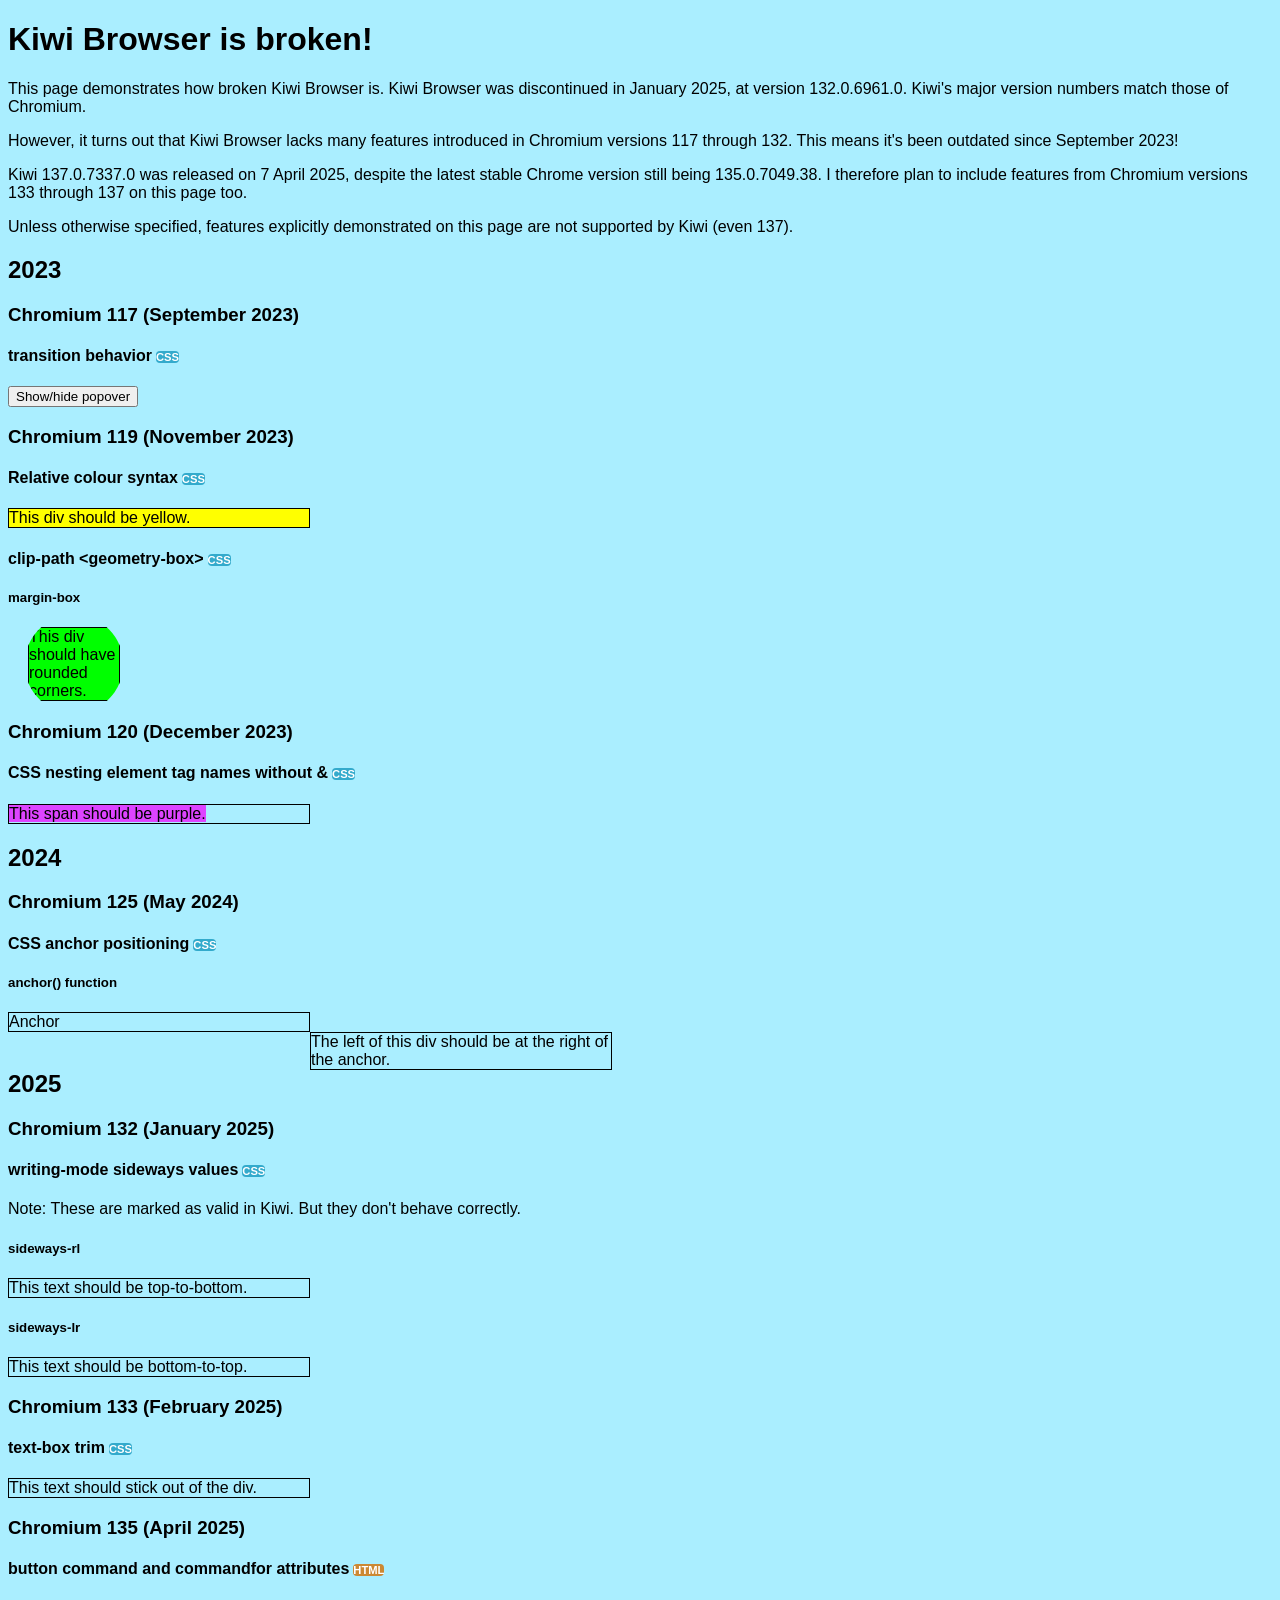
<file: index.html>
<!DOCTYPE html>
<html lang="en">
	<head>
		<link href="styles.css" rel="stylesheet">
		<script src="script.js"></script>
		<title>Kiwi Browser is broken!</title>
		<meta name="viewport" content="width=device-width, initial-scale=1.0">
	</head>
	<body>
		<h1>Kiwi Browser is broken!</h1>
		<p>This page demonstrates how broken Kiwi Browser is. Kiwi Browser was discontinued in January 2025, at version 132.0.6961.0. Kiwi's major version numbers match those of Chromium.</p>
		<p>However, it turns out that Kiwi Browser lacks many features introduced in Chromium versions 117 through 132. This means it's been outdated since September 2023!</p>
		<p>Kiwi 137.0.7337.0 was released on 7 April 2025, despite the latest stable Chrome version still being 135.0.7049.38. I therefore plan to include features from Chromium versions 133 through 137 on this page too.</p>
		<p>Unless otherwise specified, features explicitly demonstrated on this page are not supported by Kiwi (even 137).</p>
		<h2>2023</h2>
			<h3>Chromium 117 (September 2023)</h3>
				<h4>transition behavior<span class="label label-css">CSS</span></h4>
					<div popover id="transition">This popover should slowly fade when hidden.</div>
					<button popovertarget="transition">Show/hide popover</button>
			<h3>Chromium 119 (November 2023)</h3>
				<h4>Relative colour syntax<span class="label label-css">CSS</span></h4>
					<div id="relative">This div should be yellow.</div>
				<h4>clip-path &lt;geometry-box&gt;<span class="label label-css">CSS</span></h4>
					<h5>margin-box</h5>
						<div class="geometry" id="margin">This div should have rounded corners.</div>
			<h3>Chromium 120 (December 2023)</h3>
				<h4>CSS nesting element tag names without &<span class="label label-css">CSS</span></h4>
					<div><span>This span should be purple.</span></div>
		<h2>2024</h2>
			<h3>Chromium 125 (May 2024)</h3>
				<h4>CSS anchor positioning<span class="label label-css">CSS</span></h4>
					<h5>anchor() function</h5>
						<div id="anchor">Anchor</div>
						<div id="anchored">The left of this div should be at the right of the anchor.</div>
						<br>
		<h2>2025</h2>
			<h3>Chromium 132 (January 2025)</h3>
				<h4>writing-mode sideways values<span class="label label-css">CSS</span></h4>
					<p>Note: These are marked as valid in Kiwi. But they don't behave correctly.</p>
					<h5>sideways-rl</h5>
						<div id="rl">This text should be top-to-bottom.</div>
					<h5>sideways-lr</h5>
						<div id="lr">This text should be bottom-to-top.</div>
			<h3>Chromium 133 (February 2025)</h3>
				<h4>text-box trim<span class="label label-css">CSS</span></h4>
					<div id="trim">This text should stick out of the div.</div>
			<h3>Chromium 135 (April 2025)</h3>
				<h4>button command and commandfor attributes<span class="label label-html">HTML</span></h4>
					The button to toggle the popover does not work in Kiwi.
					<div popover id="compopover">Popover</div>
					<button id="togBtn" command="toggle-popover" commandfor="compopover">Toggle popover</button>
	</body>
</html>
</file>
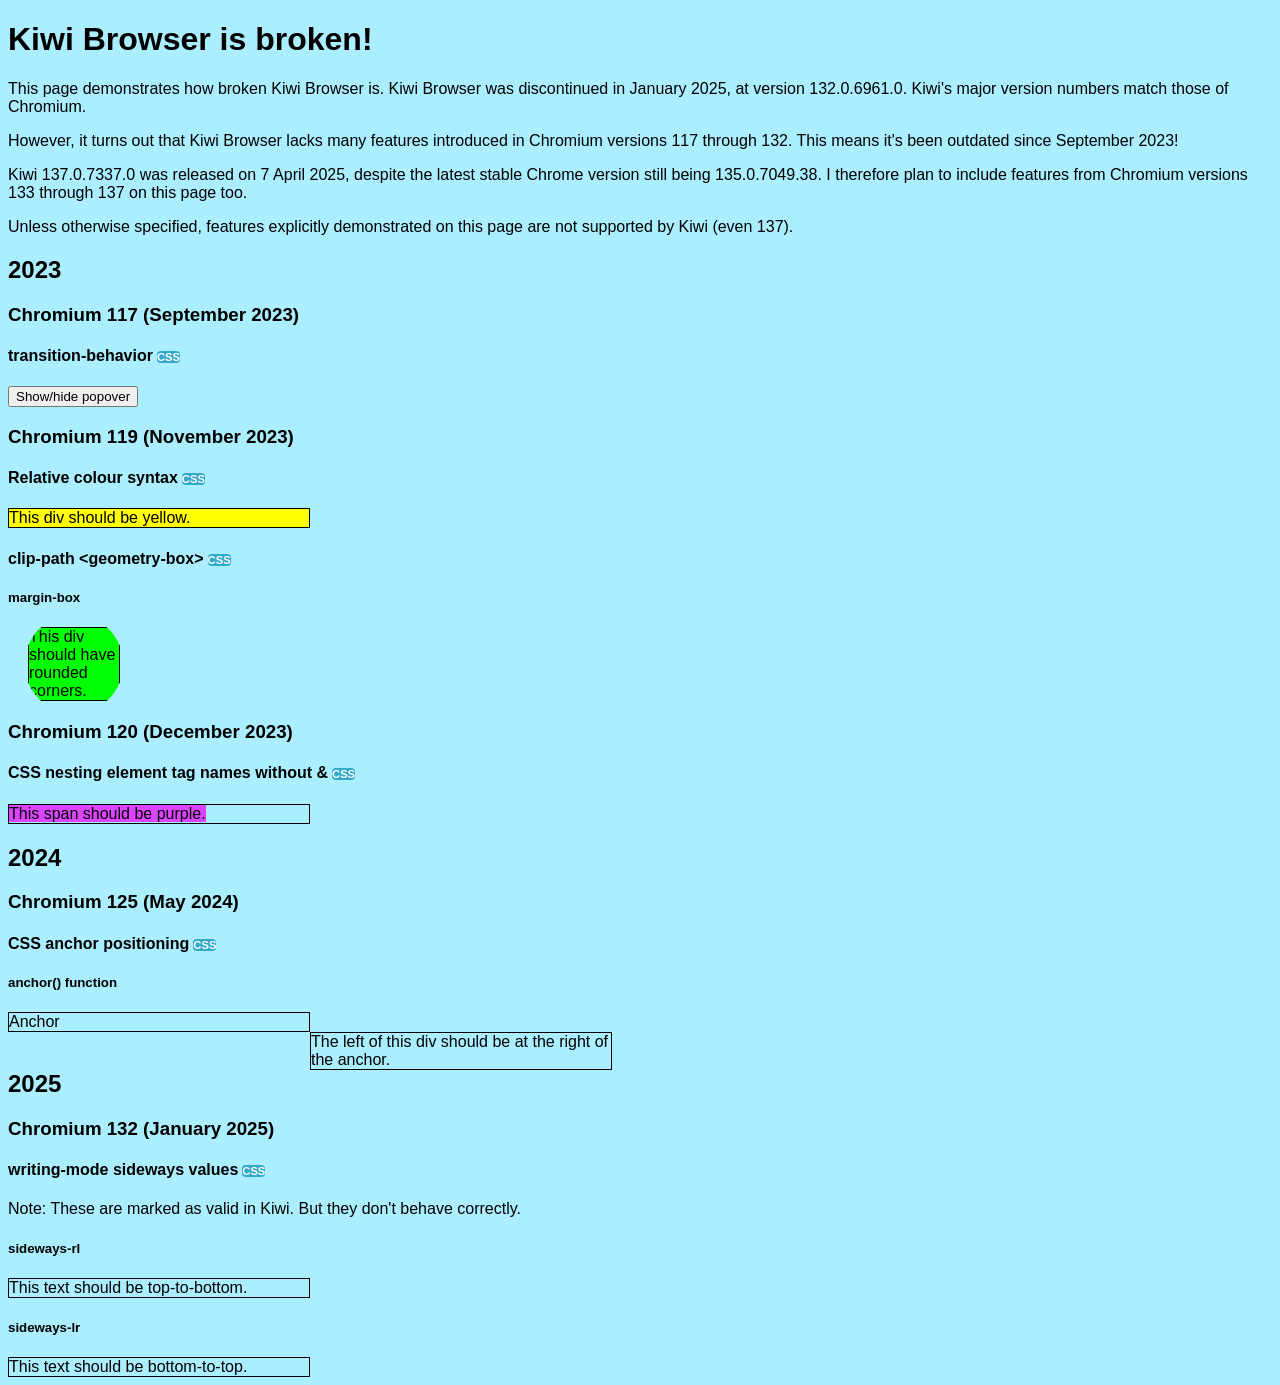
<file: kiwi.html>
<!DOCTYPE html>
<html lang="en">
	<head>
		<style>
			body {
				background-color: #aef;
				font-family: sans-serif;
			}
			.label {
				color: white;
				margin-left: 4px;
				font-size: 0.7em;
				border-radius: 4px;
			}
			.label-css {
				background-color: #3ac;
			}
			div {
				border-style: solid;
				border-width: thin;
				width: 300px;
				span {
					background-color: #d4f;
				}
			}
			#transition:popover-open {
				opacity: 1;
			}
			#transition {
				opacity: 0;
				transition: all 2s allow-discrete;
			}
			#relative {
				background-color: rgb(from red r 255 b);
			}
			.geometry {
				background-color: lime;
				width: 90px;
			}
			#margin {
				clip-path: circle(40%) margin-box;
				margin: 20px;
			}
			#anchor {
				anchor-name: --anc;
			}
			#anchored {
				position: absolute;
				position-anchor: --anc;
				left: anchor(right);
			}
			#rl {
				writing-mode: sideways-rl;
			}
			#lr {
				writing-mode: sideways-lr;
			}
		</style>
		<title>Kiwi Browser is broken!</title>
		<meta name="viewport" content="width=device-width, initial-scale=1.0">
	</head>
	<body>
		<h1>Kiwi Browser is broken!</h1>
		<p>This page demonstrates how broken Kiwi Browser is. Kiwi Browser was discontinued in January 2025, at version 132.0.6961.0. Kiwi's major version numbers match those of Chromium.</p>
		<p>However, it turns out that Kiwi Browser lacks many features introduced in Chromium versions 117 through 132. This means it's been outdated since September 2023!</p>
		<p>Kiwi 137.0.7337.0 was released on 7 April 2025, despite the latest stable Chrome version still being 135.0.7049.38. I therefore plan to include features from Chromium versions 133 through 137 on this page too.</p>
		<p>Unless otherwise specified, features explicitly demonstrated on this page are not supported by Kiwi (even 137).</p>
		<h2>2023</h2>
			<h3>Chromium 117 (September 2023)</h3>
				<h4>transition-behavior<span class="label label-css">CSS</span></h4>
					<div popover id="transition">This popover should slowly fade when hidden.</div>
					<button popovertarget="transition">Show/hide popover</button>
			<h3>Chromium 119 (November 2023)</h3>
				<h4>Relative colour syntax<span class="label label-css">CSS</span></h4>
					<div id="relative">This div should be yellow.</div>
				<h4>clip-path &lt;geometry-box&gt;<span class="label label-css">CSS</span></h4>
					<h5>margin-box</h5>
						<div class="geometry" id="margin">This div should have rounded corners.</div>
			<h3>Chromium 120 (December 2023)</h3>
				<h4>CSS nesting element tag names without &<span class="label label-css">CSS</span></h4>
					<div><span>This span should be purple.</span></div>
		<h2>2024</h2>
			<h3>Chromium 125 (May 2024)</h3>
				<h4>CSS anchor positioning<span class="label label-css">CSS</span></h4>
					<h5>anchor() function</h5>
						<div id="anchor">Anchor</div>
						<div id="anchored">The left of this div should be at the right of the anchor.</div>
						<br>
		<h2>2025</h2>
			<h3>Chromium 132 (January 2025)</h3>
				<h4>writing-mode sideways values<span class="label label-css">CSS</span></h4>
					<p>Note: These are marked as valid in Kiwi. But they don't behave correctly.</p>
					<h5>sideways-rl</h5>
						<div id="rl">This text should be top-to-bottom.</div>
					<h5>sideways-lr</h5>
						<div id="lr">This text should be bottom-to-top.</div>
	</body>
</html>
</file>
<file: styles.css>
body {
    background-color: #aef;
    font-family: sans-serif;
  }
  .label {
    color: white;
    margin-left: 4px;
    font-size: 0.7em;
    border-radius: 4px;
  }
  .label-css {
    background-color: #3ac;
  }
  .label-html {
    background-color: #c83;
  }
  div {
    border-style: solid;
    border-width: thin;
    width: 300px;
    span {
      background-color: #d4f;
    }
  }
  #transition:popover-open {
    opacity: 1;
  }
  #transition {
    opacity: 0;
    transition: all 2s allow-discrete;
  }
  #relative {
    background-color: rgb(from red r 255 b);
  }
  .geometry {
    background-color: lime;
    width: 90px;
  }
  #margin {
    clip-path: circle(40%) margin-box;
    margin: 20px;
  }
  #anchor {
    anchor-name: --anc;
  }
  #anchored {
    position: absolute;
    position-anchor: --anc;
    left: anchor(right);
  }
  #rl {
    writing-mode: sideways-rl;
  }
  #lr {
    writing-mode: sideways-lr;
  }
  #trim {
    text-box: trim-both ex alphabetic;
  }
</file>
